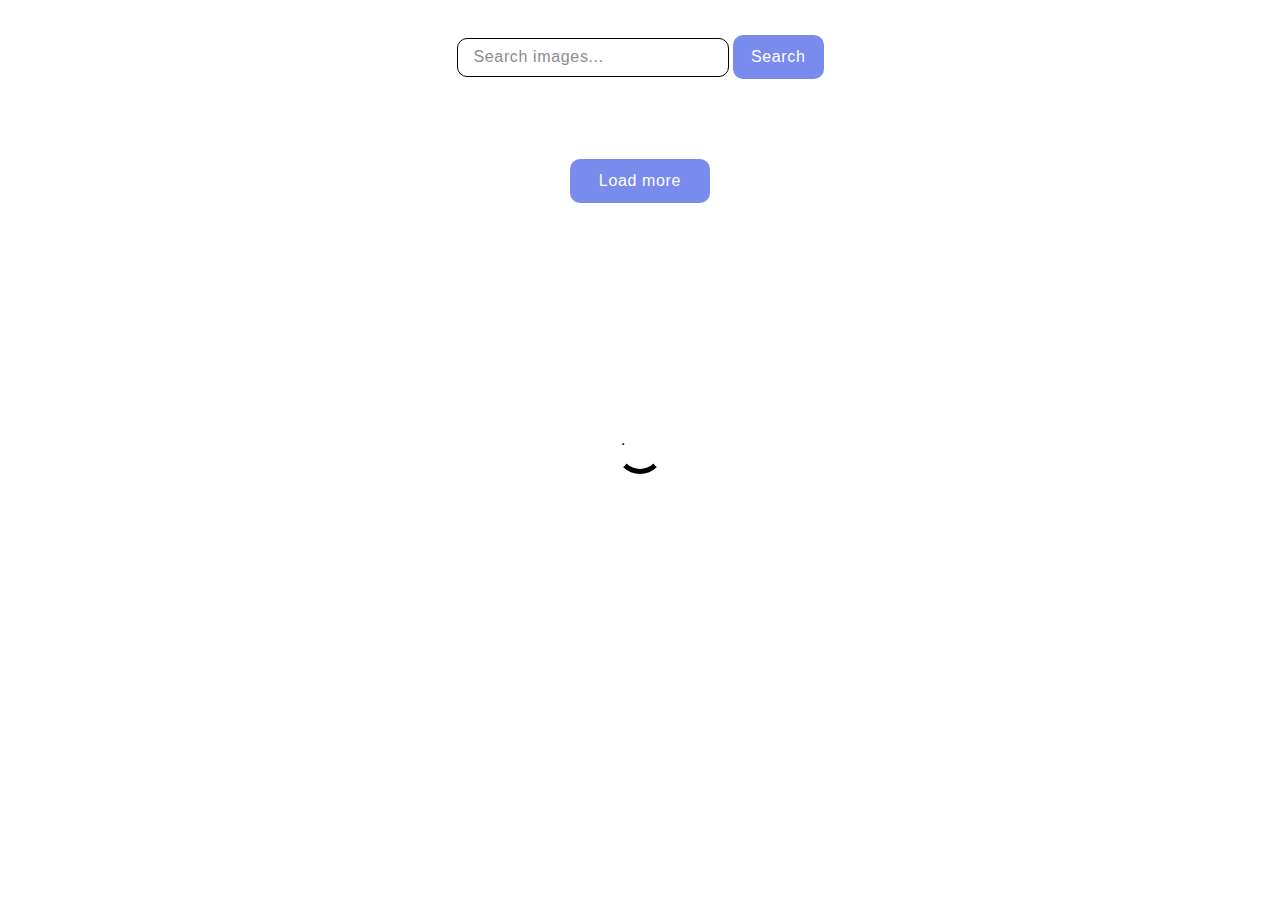
<file: src/index.html>
<!DOCTYPE html>
<html lang="en">
  <head>
    <meta charset="UTF-8" />
    <link rel="icon" type="image/svg+xml" href="/favicon.svg" />
    <meta name="viewport" content="width=device-width, initial-scale=1.0" />
    <title>Search</title>
    <link rel="stylesheet" href="./css/styles.css" />
  </head>

  <body>
    <!--Form-->
    <form class="form">
      <input
        class="input"
        type="text"
        name="value"
        placeholder="Search images..."
        style="text-indent: 10px"
        required
      />

      <button class="submit-button" type="submit">Search</button>
    </form>
    <!--Loader-->
    <div class="loader">.</div>
    <!--Gallery-->
    <ul class="gallery"></ul>
    <!--Load More Button -->
    <button class="loadButton load-button-hidden" type="button">
      Load more
    </button>
  </body>
  <script type="module" src="./main.js"></script>
</html>
</file>
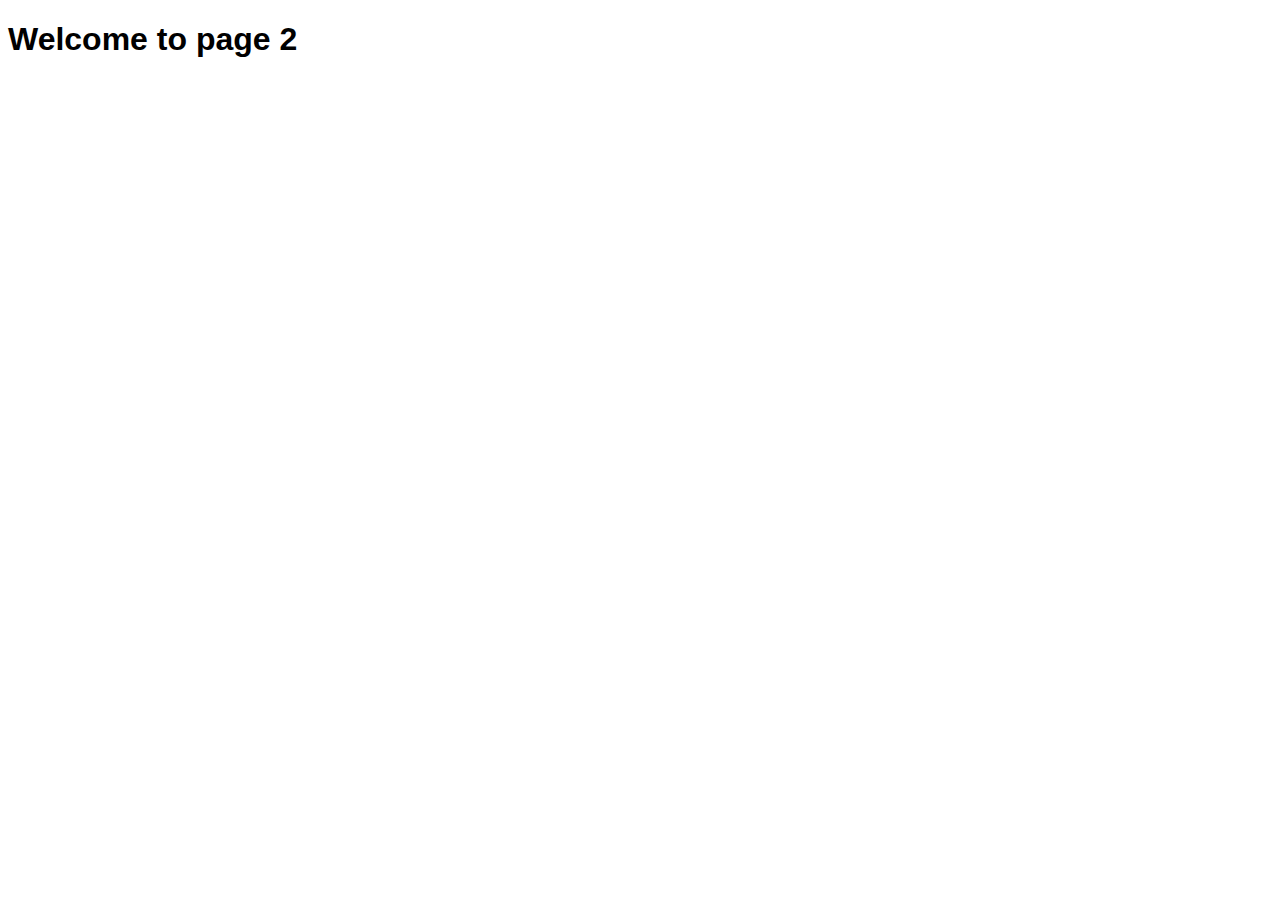
<file: src/page-2.html>
<!DOCTYPE html>
<html lang="en">
  <head>
    <meta charset="UTF-8" />
    <meta http-equiv="X-UA-Compatible" content="IE=edge" />
    <meta name="viewport" content="width=device-width, initial-scale=1.0" />
    <title>Page 2</title>
    <link rel="stylesheet" href="./css/styles.css" />
  </head>
  <body>
    <load
      src="./partials/header.html"
      icon-path="./img/sprite.svg#logo"
      highlight-act="active"
    />

    <main>
      <div class="container">
        <h1 class="main-title">
          <span class="main-title-gradient">Welcome</span> to page 2
        </h1>
        <load src="./partials/back-link.html" />
      </div>
    </main>

    <load src="./partials/footer.html" />
  </body>
</html>
</file>
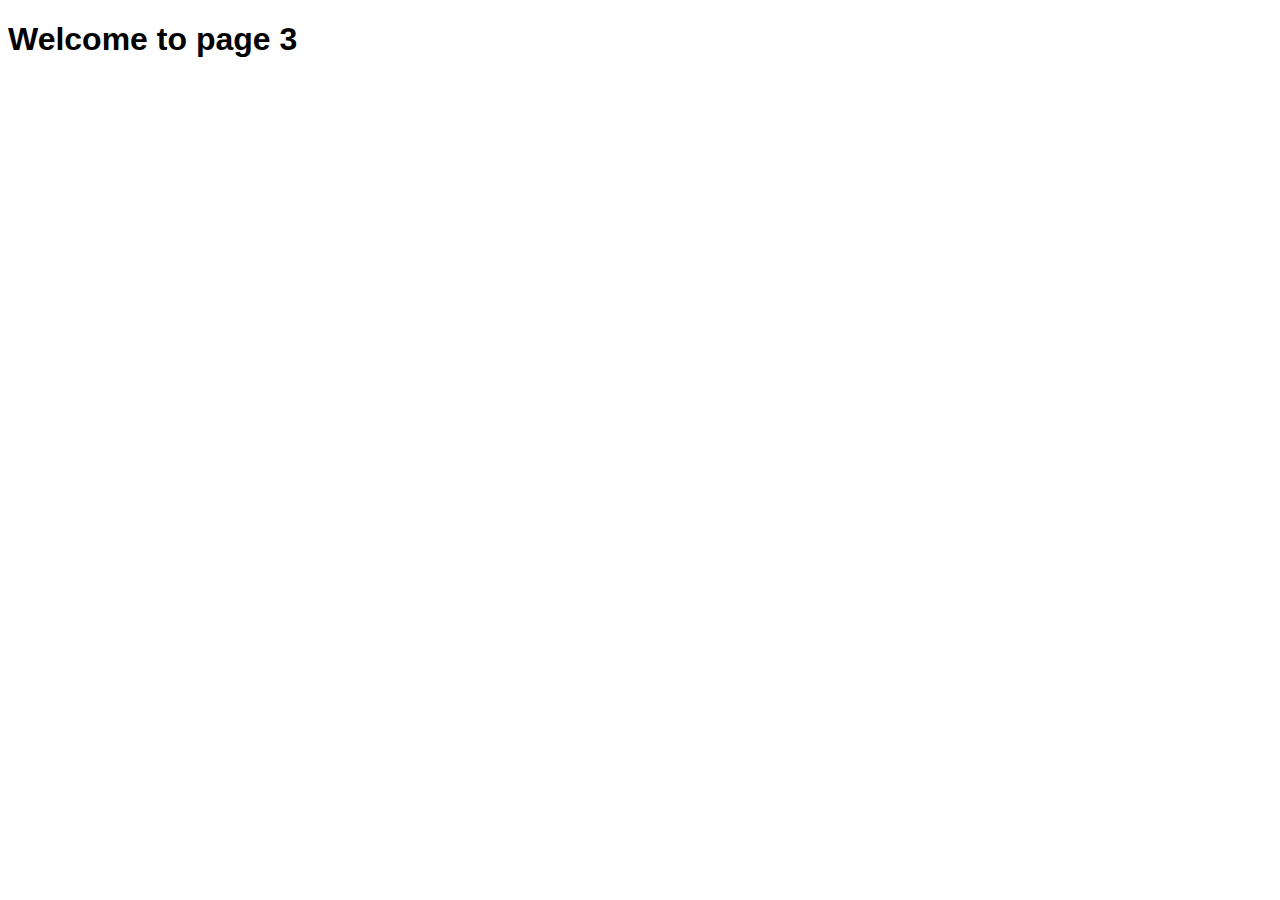
<file: src/page-3.html>
<!DOCTYPE html>
<html lang="en">
  <head>
    <meta charset="UTF-8" />
    <meta http-equiv="X-UA-Compatible" content="IE=edge" />
    <meta name="viewport" content="width=device-width, initial-scale=1.0" />
    <title>Page 3</title>
    <link rel="stylesheet" href="./css/styles.css" />
  </head>
  <body>
    <load
      src="./partials/header.html"
      icon-path="./img/sprite.svg#logo"
      highlight-curr="active"
    />

    <main>
      <div class="container">
        <h1 class="main-title">
          <span class="main-title-gradient">Welcome</span> to page 3
        </h1>
        <load src="./partials/back-link.html" />
      </div>
    </main>

    <load src="./partials/footer.html" />
  </body>
</html>
</file>
<file: src/css/styles.css>
body {
  font-family: 'Montserrat', sans-serif;
  font-size: 16px;
  font-weight: 400;
  font-style: normal;
}

li {
  list-style: none;
}

a {
  list-style: none;
}

.form {
  text-align: center;
}

.input {
  margin-top: 30px;
  padding: 6px;
  width: 258px;
  height: 25px;
  border-radius: 10px;
  border: 1px solid #000000;
}

.input::placeholder {
  color: #8b8b8b;
  font-size: 16px;
  font-weight: 400;
  line-height: 24px;
  letter-spacing: 0.64px;
}

.gallery {
  display: flex;
  flex-wrap: wrap;
  gap: 24px;
  align-items: center;
  justify-content: center;
  padding: 24px;
}

.img-gallery {
  width: 360px;
  height: 150px;
  object-fit: cover;
  border-top-left-radius: 10px;
  border-top-right-radius: 10px;
}

.element-gallery {
  border: 1px solid #2c2c2c;
  border-radius: 10px;
}

.list-info {
  display: flex;
  padding: 4px 24px;
  justify-content: space-between;
}

.item-info {
  text-align: center;
}

.title-text {
  color: #2e2f42;
  font-size: 12px;
  font-weight: 600;
  line-height: 16px;
  letter-spacing: 0.48px;
}

.text {
  color: #000000;
  font-size: 12px;
  font-weight: 400;
  line-height: 24px;
  letter-spacing: 0.48px;
}

.submit-button {
  padding: 8px 16px;
  justify-content: center;
  align-items: center;
  gap: 10px;
  border-radius: 10px;
  background: rgba(65, 90, 231, 0.7);
  color: #fff;
  font-size: 16px;
  font-weight: 500;
  line-height: 24px;
  letter-spacing: 0.64px;
  cursor: pointer;
  border-color: transparent;
}

.submit-button:hover {
  background: rgba(22, 11, 172, 0.7);
}

.loader {
  position: absolute;
  top: 50%;
  left: 50%;
  transform: translate(-50%, -50%);
  width: 48px;
  height: 48px;
  border: 5px solid #fff;
  border-bottom-color: #000000;
  border-radius: 50%;
  display: inline-block;
  box-sizing: border-box;
  animation: rotation 1s linear infinite;
}

@keyframes rotation {
  0% {
    transform: rotate(0deg);
  }

  100% {
    transform: rotate(360deg);
  }
}

.loadButton {
  padding: 8px 16px;
  justify-content: center;
  align-items: center;
  gap: 10px;
  border-radius: 10px;
  background: rgba(65, 90, 231, 0.7);
  color: #fff;
  font-size: 16px;
  font-weight: 500;
  line-height: 24px;
  letter-spacing: 0.64px;
  cursor: pointer;
  border-color: transparent;
  display: block;
  margin: 2px auto;
  width: 140px;
}

.loaButton:hover {
  background: rgba(22, 11, 172, 0.7);
}

.visually-hidden {
  position: absolute;
  width: 1px;
  height: 1px;
  margin: -1px;
  border: 0;
  padding: 0;

  white-space: nowrap;
  clip-path: inset(100%);
  clip: rect(0 0 0 0);
  overflow: hidden;
}
</file>
